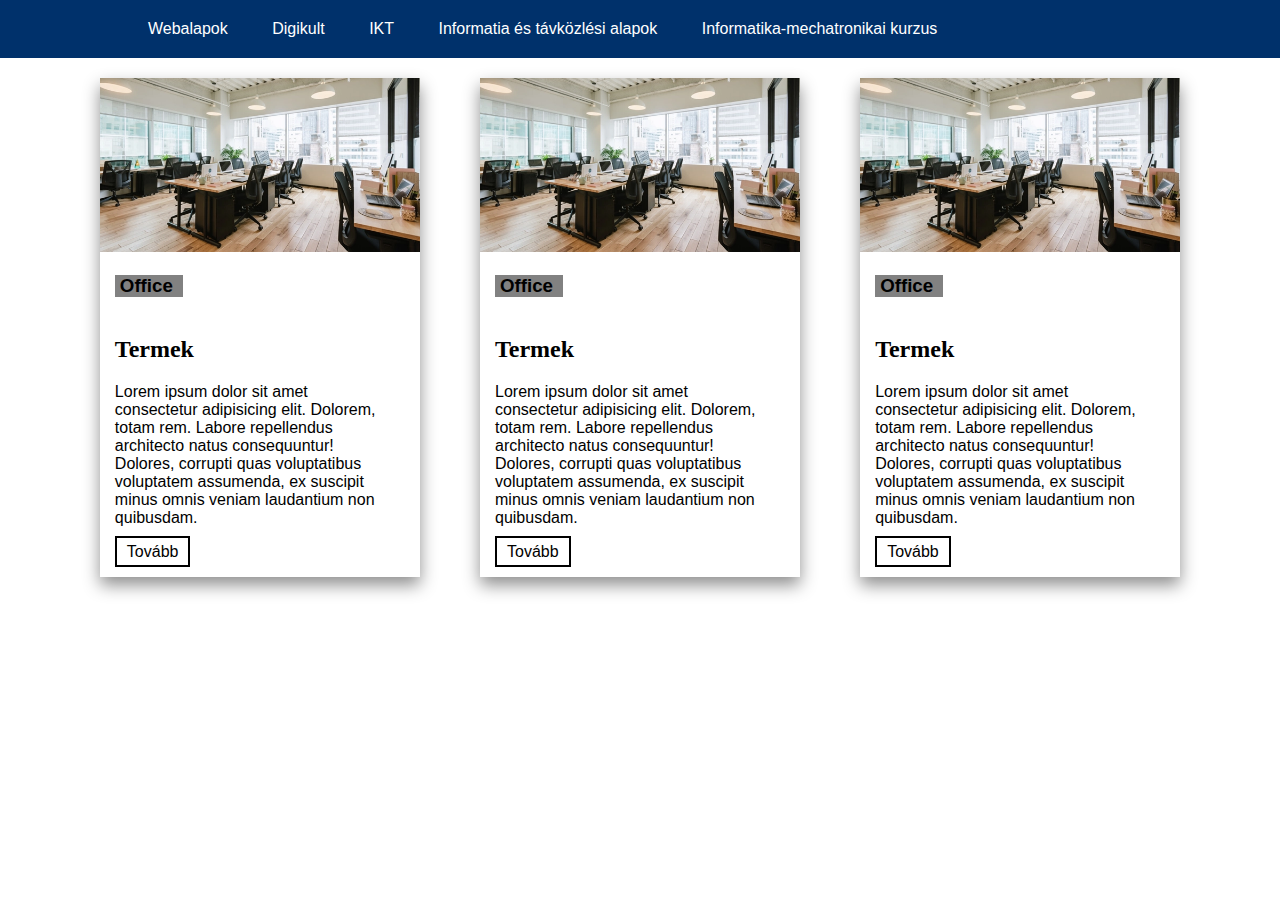
<file: index.html>
<!DOCTYPE html>
<html lang="en">
<head>
    <link rel="stylesheet" href="stilus.css">
    <link rel="stylesheet" href="https://cdnjs.cloudflare.com/ajax/libs/font-awesome/4.7.0/css/font-awesome.min.css">
    <link rel="stylesheet" href="style.css">
    <meta charset="UTF-8">
    <meta name="viewport" content="width=device-width, initial-scale=1.0">
    <title>New cards</title>
</head>
<body>
    <nav>
        <div class="toggle">
            <i class="fa-solid fa-bars menu"></i>
        </div>
        <ul>
            <li><a href="https://sites.google.com/view/webalapok9a1ng/f%C5%91oldal">Webalapok</a></li>
            <li><a href="https://sites.google.com/view/webalapok9a1ng/digikult">Digikult</a></li>
            <li><a href="https://sites.google.com/view/webalapok9a1ng/ikt-project">IKT</a></li>
            <li><a href="https://sites.google.com/view/webalapok9a1ng/ital">Informatia és távközlési alapok</a></li>
            <li><a href="https://sites.google.com/view/info-mech-kurzus-2024">Informatika-mechatronikai kurzus</a></li>
        </ul>
    </nav>
    <script src="https://code.jquery.com/jquery-3.7.1.js"></script>
    <script type="text/javascript">
        $(document).ready(function(){
            $('.menu').click(function(){
                $('ul').toggleClass('active');
            })
        })
    </script>
<div id="kozepre">
    <div class="card jobb">
        <img width="100%" src="private-office_600.jpg" alt="office">
        <div class="card-text">
            <h3> Office </h3>
            <h2>Termek</h2>
            <p>Lorem ipsum dolor sit amet consectetur adipisicing elit. Dolorem, totam rem. Labore repellendus architecto natus consequuntur! Dolores, corrupti quas voluptatibus voluptatem assumenda, ex suscipit minus omnis veniam laudantium non quibusdam.</p>
            <a href="" class="tovabb">Tovább</a>
            <p> </p>
            <p> </p>
        </div>
    </div>
    

    <div class="card jobb">
        <img width="100%" src="private-office_600.jpg" alt="office">
        <div class="card-text">
            <h3> Office </h3>
            <h2>Termek</h2>
            <p>Lorem ipsum dolor sit amet consectetur adipisicing elit. Dolorem, totam rem. Labore repellendus architecto natus consequuntur! Dolores, corrupti quas voluptatibus voluptatem assumenda, ex suscipit minus omnis veniam laudantium non quibusdam.</p>
            <a href="" class="tovabb">Tovább</a>
            <p> </p>
            <p> </p>
        </div>
    </div>

    <div class="card">
        <img width="100%" src="private-office_600.jpg" alt="office">
        <div class="card-text">
            <h3> Office </h3>
            <h2>Termek</h2>
            <p>Lorem ipsum dolor sit amet consectetur adipisicing elit. Dolorem, totam rem. Labore repellendus architecto natus consequuntur! Dolores, corrupti quas voluptatibus voluptatem assumenda, ex suscipit minus omnis veniam laudantium non quibusdam.</p>
            <a href="" class="tovabb">Tovább</a>
            <p> </p>
            <p> </p>
        </div>
    </div>
</div>
</body>
</html>
</file>
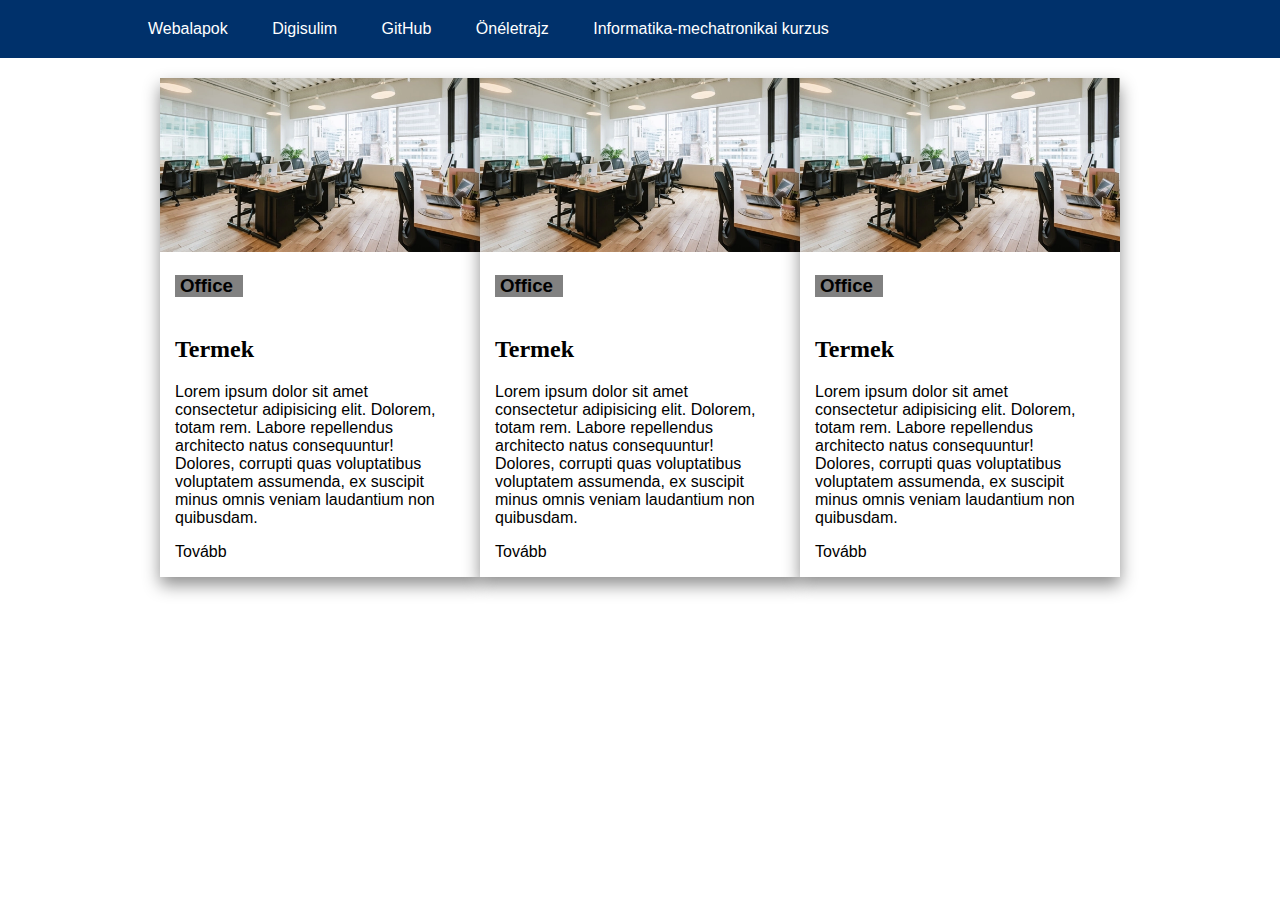
<file: index-5.html>
<!DOCTYPE html>
<html lang="en">
<head>
    <link rel="stylesheet" href="stilus.css">
    <link rel="stylesheet" href="https://cdnjs.cloudflare.com/ajax/libs/font-awesome/4.7.0/css/font-awesome.min.css" rel="stylesheet">
    <link rel="stylesheet" href="style.css">
    <meta charset="UTF-8">
    <meta name="viewport" content="width=device-width, initial-scale=1.0">
    <title>New cards</title>
</head>
<body>
    <nav>
        <div class="toggle">
            <i class="fa-solid fa-bars menu"></i>
        </div>
        <ul>
            <li><a href="https://sites.google.com/view/webalapok9a1ng/f%C5%91oldal">Webalapok</a></li>
            <li><a href="https://digisulim.hu/">Digisulim</a></li>
            <li><a href="https://github.com/">GitHub</a></li>
            <li><a href="https://www.canva.com/design/DAGCes4GH6Q/zWRi_9nK0fR3YAREkwsFCg/edit?utm_content=DAGCes4GH6Q&utm_campaign=designshare&utm_medium=link2&utm_source=sharebutton">Önéletrajz</a></li>
            <li><a href="https://sites.google.com/view/info-mech-kurzus-2024">Informatika-mechatronikai kurzus</a></li>
        </ul>
    </nav>
    <script src="https://code.jquery.com/jquery-3.7.1.js"></script>
    <script type="text/javascript">
        $(document).ready(function(){
            $('.menu').click(function(){
                $('ul').toggleClass('active');
            })
        })
    </script>
<div id="kozepre">
    <div class="card" id="jobb">
        <img width="100%" src="private-office_600.jpg" alt="office">
        <div class="card-text">
            <h3> Office </h3>
            <h2>Termek</h2>
            <p>Lorem ipsum dolor sit amet consectetur adipisicing elit. Dolorem, totam rem. Labore repellendus architecto natus consequuntur! Dolores, corrupti quas voluptatibus voluptatem assumenda, ex suscipit minus omnis veniam laudantium non quibusdam.</p>
            <a href="" id="tovabb">Tovább</a>
            <p> </p>
            <p> </p>
        </div>
    </div>
    

    <div class="card" id="jobb">
        <img width="100%" src="private-office_600.jpg" alt="office">
        <div class="card-text">
            <h3> Office </h3>
            <h2>Termek</h2>
            <p>Lorem ipsum dolor sit amet consectetur adipisicing elit. Dolorem, totam rem. Labore repellendus architecto natus consequuntur! Dolores, corrupti quas voluptatibus voluptatem assumenda, ex suscipit minus omnis veniam laudantium non quibusdam.</p>
            <a href="" id="tovabb">Tovább</a>
            <p> </p>
            <p> </p>
        </div>
    </div>

    <div class="card">
        <img width="100%" src="private-office_600.jpg" alt="office">
        <div class="card-text">
            <h3> Office </h3>
            <h2>Termek</h2>
            <p>Lorem ipsum dolor sit amet consectetur adipisicing elit. Dolorem, totam rem. Labore repellendus architecto natus consequuntur! Dolores, corrupti quas voluptatibus voluptatem assumenda, ex suscipit minus omnis veniam laudantium non quibusdam.</p>
            <a href="" id="tovabb">Tovább</a>
            <p> </p>
            <p> </p>
        </div>
    </div>
</div>
</body>
</html>
</file>
<file: stilus.css>
#kozepre{
    display: flex;
    justify-content: center;
    margin-top: 20px;
}
.card{
    box-shadow: 0 8px 16px 0 rgba(0, 0, 0, 0.445);
    border: 5px;
    background-color: rgb(255, 255, 255) ;
    display: inline-block;
    width: 25%;
    
}
.card-text{
    
    padding-left: 15px;
    padding-right: 35px;
}
h3{
    padding-left: 5px;
    padding-right: 10px;
    background-color: rgb(129, 129, 129);
    color: black; 
    display: inline-block;
}
h2{
    font-family: Times New Roman, Times, serif;
}
.tovabb{
    padding-right: 10px;
    padding-left: 10px;
    padding-top: 5px;
    padding-bottom: 5px;
    border: 2px;
    border-style: solid;
    border-color: black;
    transition: background-color 0.3s ease;
}
.tovabb:hover{
    background-color: rgb(0, 0, 0);
    color: white;
}
a{
    text-decoration: none;
    color: black;
}
.jobb{
    margin-right: 4.7%;
}
</file>
<file: style.css>
body
{
    margin: 0;
    padding: 0;
    font-family: sans-serif;
}
nav
{
    width: 100%;
    background: #00316b;
}
ul
{
    width: 80%;
    margin: 0 auto;
    padding: 0;
}
ul li
{
    list-style: none;
    display: inline-block;
    padding: 20px;
}
ul li:hover
{
    background-color: #e91e63;
}
ul li a 
{
    color: #fff;
    text-decoration: none;
}
.toggle
{
    width: 100%;
    padding: 10px 20px;
    background: #001f44 ;
    text-align: right;
    box-sizing: border-box;
    color: #ffff;
    font-size: 30px;
    display: none;
}
@media (max-width: 768px)
{
    .toggle
    {
        display: block;
    }
 
    ul
    {
    width: 100%;
    display: none;   
    }
    ul li
    {
    display: block;
    text-align: center;
    }
    .active
    {
        display: block;
    }
}
</file>
